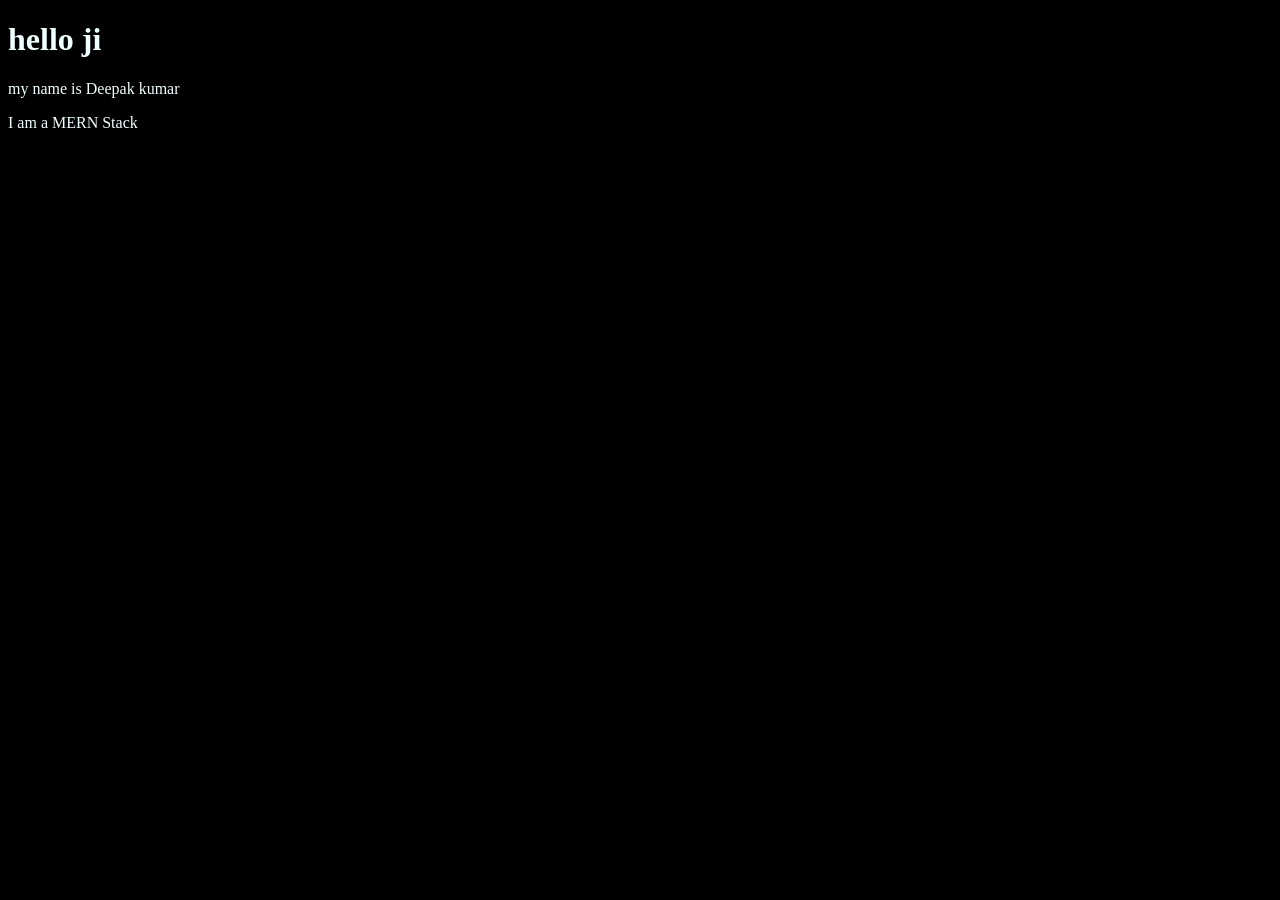
<file: index.html>
<!DOCTYPE html>
<html lang="en">
<head>
    <meta charset="UTF-8">
    <meta name="viewport" content="width=device-width, initial-scale=1.0">
    <title>Document</title>
    <link rel="stylesheet" href="style.css">
</head>
<body>
    <h1>hello ji</h1>
    <p>my name is Deepak kumar </p>
    <p>I am a MERN Stack </p>

</body>
</html>
</file>
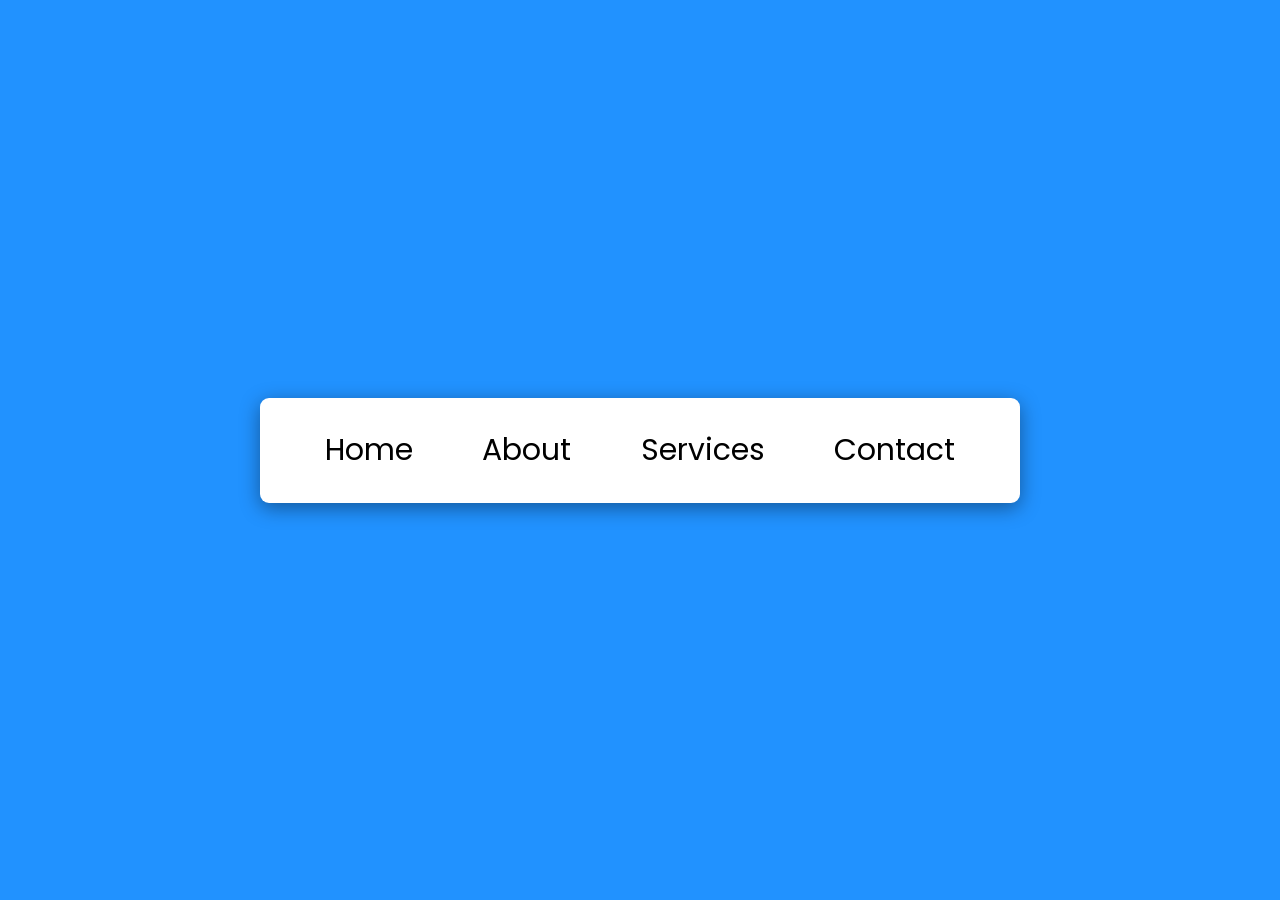
<file: utils/index.html>
<!DOCTYPE html>
<!-- Coding By CodingNepal - codingnepalweb.com -->
<html lang="en">
<head>
  <meta charset="UTF-8">
  <meta name="viewport" content="width=device-width, initial-scale=1.0">
  <meta http-equiv="X-UA-Compatible" content="ie=edge">
  <title> Navigation Bar Hover Animation </title>
  <!---Custom Css File!--->
  <link rel="stylesheet" href="style.css">
</head>
<body>
  <div class="container">
    <nav>
      <ul class ="item-list">
        <li class="list">Home</li>
        <li class="list">About</li>
        <li class="list">Services</li>
        <li class="list">Contact</li>
      </ul>
    </nav>
  </div>
</body>
</html>
</file>
<file: style.css>
body{
background-color: black;
color: azure;

}
</file>
<file: utils/style.css>
@import url('https://fonts.googleapis.com/css2?family=Poppins:wght@200;300;400;500&display=swap');
*{
  margin: 0;
  padding: 0;
  box-sizing: border-box;
  font-family: 'Poppins', sans-serif;
}
.container{
  width: 100%;
  height: 100vh;
  background: #2192ff;
  display: flex;
  align-items: center;
  justify-content: center;
}
nav{
  background: #fff;
  border-radius: 9px;
  padding: 30px;
  box-shadow: 0 5px 20px rgba(0,0,0,0.4);
  
}
 .item-list{
  
   display: flex;
   justify-content: space-around;
   width: 700px;
 
}
 nav ul li{
  /* display: inline-block; */
  list-style: none;
  font-size: 30px;
  /* padding: 0 10px; */
  /* margin: 0 20px; */
  cursor: pointer;
  position: relative;
}

.list:after{
  content: '';
  width: 0;
  height: 3px;
  background: #2192ff;
  position: absolute;
  left: 0;
  bottom: -10px;
  transition: 0.5s;
}
.list:hover::after{
  width:100%;
}
</file>
